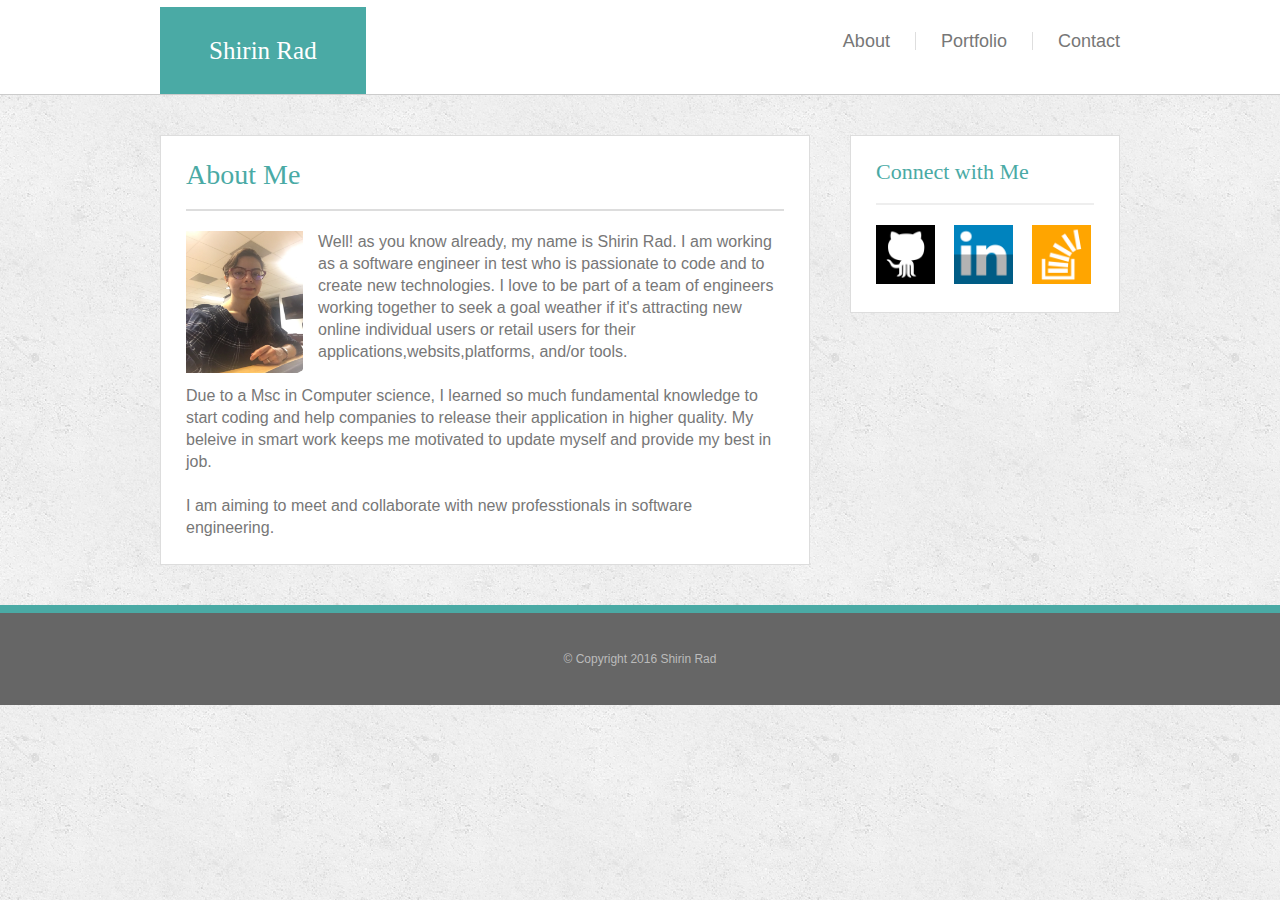
<file: index.html>
<!DOCTYPE html>
<html lang="en">
    <head>
        <meta name="viewport" content="initial-scale=1.0">
        <link rel="stylesheet" type="text/css" href="assets/css/reset.css">
        <link rel="stylesheet" type="text/css" href="assets/css/style.css">

    </head>
    <body>
        <div class="header">
            <div class="container">
                <h1 class="header-title">Shirin Rad</h1>

                <ul class="header-links">
                    <li><a href="#">About</a></li>
                    <li><a href="portfolio.html">Portfolio</a></li>
                    <li><a href="contact.html">Contact</a></li>
                </ul>
            </div>
        </div>

        <div class="content">
            <div class="container">
                <div class="row">
                    <div class="col">
                        <div class="content-body">
                            <h2>About Me</h2>

                            <hr>

                              <img class="profile_img" src="assets/image/profile_picture.jpg" alt="Shirin Rad's profile picture">
                              <div class="main_content">
                                <p>Well! as you know already, my name is <em>Shirin Rad</em>. I am working as a
                                  <strong>software engineer in test</strong> who is passionate to code and to create new
                                  technologies. I love to be part of a team of engineers working together to seek a goal
                                  weather if it's attracting new online individual users or retail users for their
                                  applications,websits,platforms, and/or tools.</p><br>

                                <p>Due to a Msc in Computer science, I learned so much fundamental knowledge to start
                                    coding and help companies to release their application in higher quality. My beleive
                                  in smart work keeps me motivated to update myself and provide my best in job.</p><br>

                                <p>I am aiming to meet and collaborate with new professtionals in software engineering.</p>
                              </div>

                        </div>
                    </div>

                    <div class="col">
                        <div class="content-sidebar">
                            <h3>
                                Connect with Me
                            </h3>

                            <hr>

                            <ul class="social-links">
                                <li><a href="https://github.com/shirinR"><img src="assets/image/if_github_401441.png"></a></li>
                                <li><a href="https://www.linkedin.com/in/shirin-rad-86a45a36"><img src="assets/image/if_linkedin_395524.png"></a></li>
                                <li><a href="https://stackexchange.com/users/4476898/shr?tab=accounts"><img src="assets/image/if_stackoverflow_273179.png"></a></li>
                            </ul>
                        </div>
                    </div>
                </div>
            </div>
        </div>

        <div class="footer">
            <div class="container">
                <p class="copyright">&copy; Copyright 2016 Shirin Rad</p>
            </div>
        </div>
    </body>
</html>
</file>
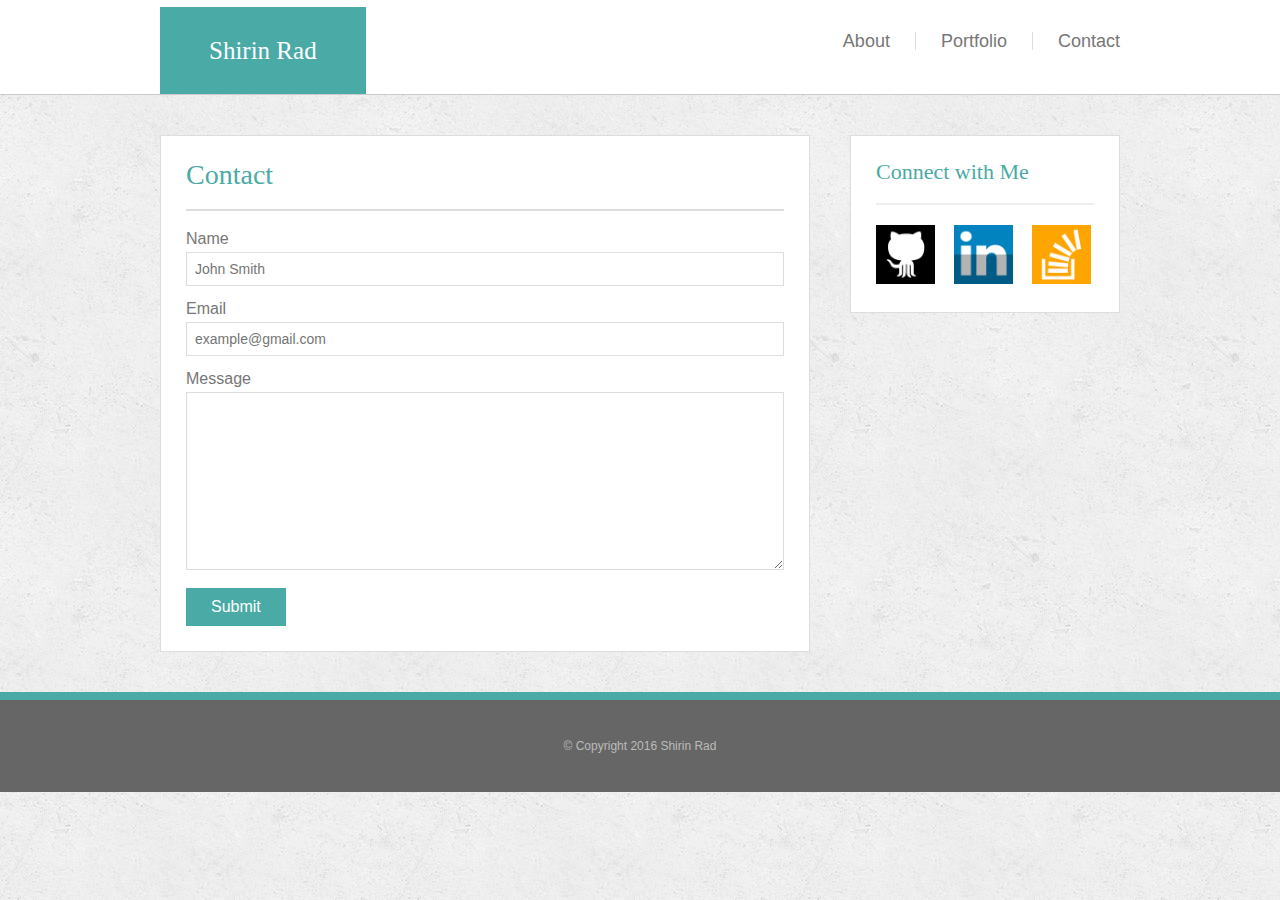
<file: contact.html>
<!DOCTYPE html>
<html lang="en">
    <head>
        <meta name="viewport" content="initial-scale=1.0">
        <link rel="stylesheet" type="text/css" href="assets/css/reset.css">
        <link rel="stylesheet" type="text/css" href="assets/css/style.css">

    </head>
    <body>
        <div class="header">
            <div class="container">
                <h1 class="header-title">Shirin Rad</h1>

                <ul class="header-links">
                    <li><a href="index.html">About</a></li>
                    <li><a href="portfolio.html">Portfolio</a></li>
                    <li><a href="#">Contact</a></li>
                </ul>
            </div>
        </div>

        <div class="content">
            <div class="container">
                <div class="row">
                    <div class="col">
                        <div class="content-body">
                            <h2>Contact</h2>

                            <hr>

                            <form>
                                <div class="form-group">
                                    <label class="form-label">Name</label>
                                    <input type="text" placeholder="John Smith" class="form-field">
                                </div>

                                <div class="form-group">
                                    <label class="form-label">Email</label>
                                    <input type="email" placeholder="example@gmail.com" class="form-field">
                                </div>

                                <div class="form-group">
                                    <label class="form-label">Message</label>
                                    <textarea rows="10" class="form-field"></textarea>
                                </div>

                                <input type="submit" value="Submit" class="form-submit">
                            </form>

                        </div>
                    </div>

                    <div class="col">
                        <div class="content-sidebar">
                            <h3>
                                Connect with Me
                            </h3>

                            <hr>

                            <ul class="social-links">
                                <li><a href="https://github.com/shirinR"><img src="assets/image/if_github_401441.png"></a></li>
                                <li><a href="https://www.linkedin.com/in/shirin-rad-86a45a36"><img src="assets/image/if_linkedin_395524.png"></a></li>
                                <li><a href="https://stackexchange.com/users/4476898/shr?tab=accounts"><img src="assets/image/if_stackoverflow_273179.png"></a></li>
                            </ul>
                        </div>
                    </div>
                </div>
            </div>
        </div>

        <div class="footer">
            <div class="container">
                <p class="copyright">&copy; Copyright 2016 Shirin Rad</p>
            </div>
        </div>
    </body>
</html>
</file>
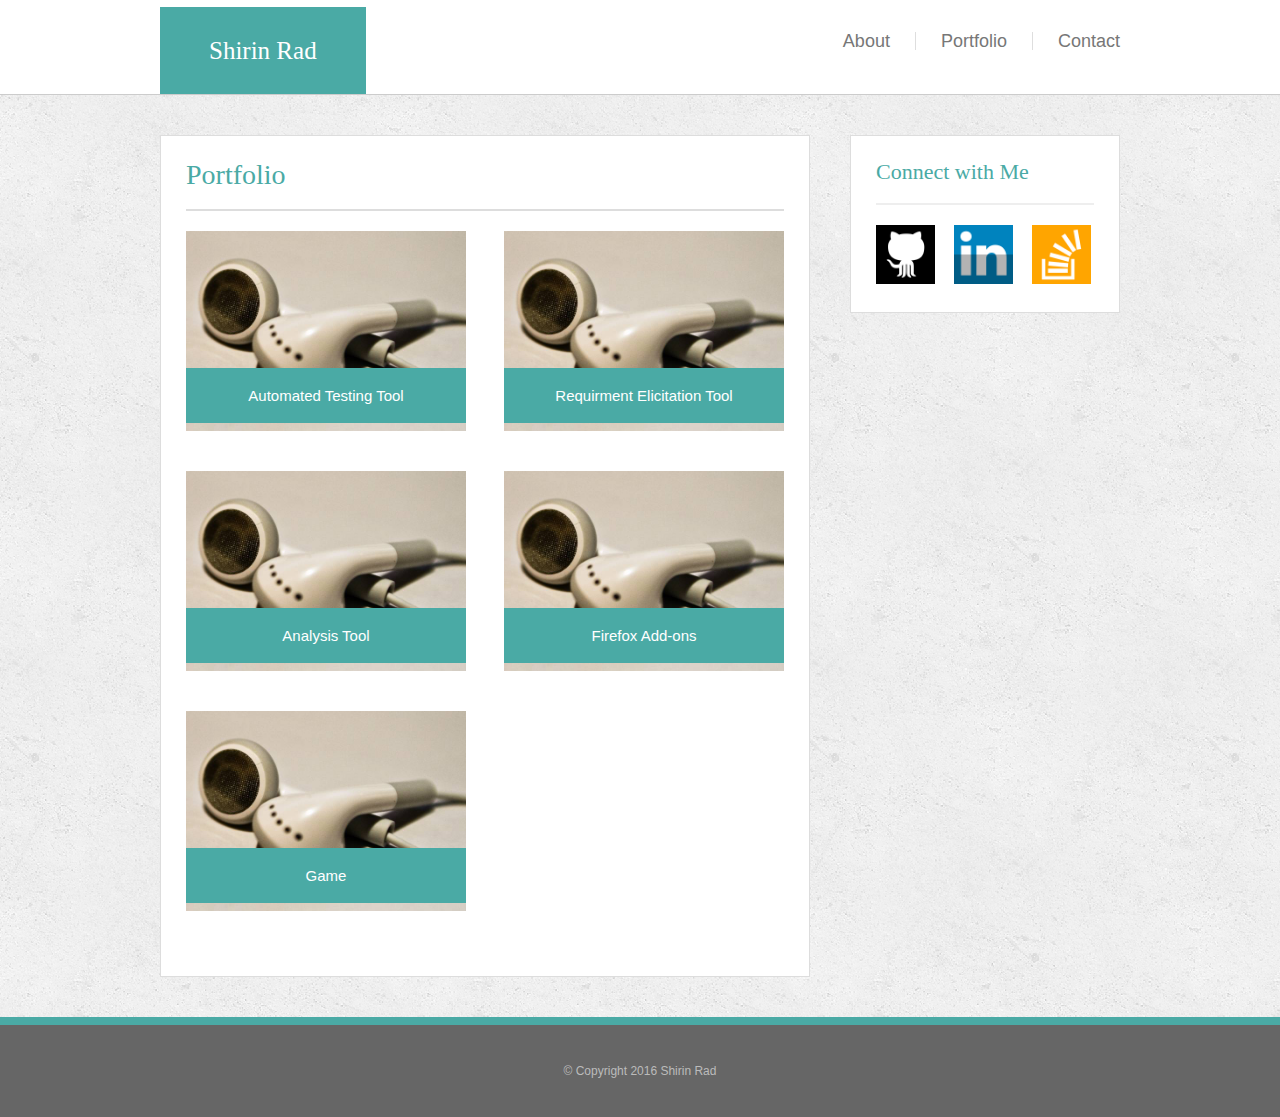
<file: portfolio.html>
<!DOCTYPE html>
<html lang="en">
    <head>
        <meta name="viewport" content="initial-scale=1.0">
        <link rel="stylesheet" type="text/css" href="assets/css/reset.css">
        <link rel="stylesheet" type="text/css" href="assets/css/style.css">

    </head>
    <body>
        <div class="header">
            <div class="container">
                <h1 class="header-title">Shirin Rad</h1>

                <ul class="header-links">
                    <li><a href="index.html">About</a></li>
                    <li><a href="#">Portfolio</a></li>
                    <li><a href="contact.html">Contact</a></li>
                </ul>
            </div>
        </div>

        <div class="content">
            <div class="container">
                <div class="row">
                    <div class="col">
                        <div class="content-body">
                            <h2>Portfolio</h2>

                            <hr>

                            <div class="content_img">
                                <div class="box box_1">
                                  <img class="activity_image" src="assets/image/technics-image.jpg">
                                  <div class="activity_title">Automated Testing Tool</div>
                                </div>

                                <div class="box box_2">
                                  <img class="activity_image" src="assets/image/technics-image.jpg">
                                  <div class="activity_title">Requirment Elicitation Tool</div>
                                </div>

                                <div class="box box_3">
                                  <img class="activity_image" src="assets/image/technics-image.jpg">
                                  <div class="activity_title">Analysis Tool</div>
                                </div>

                                <div class="box box_4">
                                  <img class="activity_image" src="assets/image/technics-image.jpg">
                                  <div class="activity_title">Firefox Add-ons</div>
                                </div>

                                <div class="box box_5">
                                  <img class="activity_image" src="assets/image/technics-image.jpg">
                                  <div class="activity_title">Game</div>
                                </div>
                            </div>

                        </div>
                    </div>

                    <div class="col">
                        <div class="content-sidebar">
                            <h3>
                                Connect with Me
                            </h3>

                            <hr>

                            <ul class="social-links">
                                <li><a href="https://github.com/shirinR"><img src="assets/image/if_github_401441.png"></a></li>
                                <li><a href="https://www.linkedin.com/in/shirin-rad-86a45a36"><img src="assets/image/if_linkedin_395524.png"></a></li>
                                <li id="stackoverflow"><a href="https://stackexchange.com/users/4476898/shr?tab=accounts"><img src="assets/image/if_stackoverflow_273179.png"></a></li>
                            </ul>
                        </div>
                    </div>
                </div>
            </div>
        </div>

        <div class="footer">
            <div class="container">
                <p class="copyright">&copy; Copyright 2016 Shirin Rad</p>
            </div>
        </div>
    </body>
</html>
</file>
<file: assets/css/style.css>
body {
    color: #777;
    padding: 0;
    margin: 0;
    font-family: 'Arial', 'Helvetica Neue', Helvetica, sans-serif;
    background-image: url("../image/concrete_seamless.png");
}
* {
    box-sizing: border-box;
}
h1,
h2,
h3,
h4,
h5,
h6 {
    color: #4aaaa5;
    font-family: 'Georgia', Times, Times New Roman, serif;
}
.header {
    background-color: #fff;
    border-bottom: 1px solid #ccc;
}
.header-title {
    background-color: #4aaaa5;
    color: #fff;
    margin-top: 7px;
    padding: 31px 49px;
    float: left;
    font-size: 25px;
}
.header-links {
    float: right;
    list-style: none;
    padding: 0;
    margin: 0;
    padding: 32px 0
}
.header-links li {
    float: left;
    padding: 0 25px;
    border-left: 1px solid #dedede;
}
.header-links li:first-child {
    border-left: 0;
}
.header-links li:last-child {
    padding-right: 0;
}
.header-links li a {
    color: #777;
    font-size: 18px;
    text-decoration: none;
}
.container {
    width: 960px;
    margin: 0 auto;
}
.container::after {
    content: "";
    display: table;
    clear: both;
}
.row {
    margin-left: -20px;
    margin-right: -20px;
}
.col {
    float: left;
    padding-left: 20px;
    padding-right: 20px;
}
.content {
    margin-top: 40px;
    margin-bottom: 40px;
}
.content-body {
    width: 650px;
    background-color: #fff;
    padding: 25px;
    border: 1px solid #ddd;
}
.content-body h2 {
    margin-top: 0;
    margin-bottom: 0;
    font-size: 28px;
}
.content-body hr {
    background-color: #ddd;
    height: 2px;
    border: 0;
    margin-top: 20px;
    margin-bottom: 20px;
}
.content-body .form-group {
    margin-bottom: 15px;
}
.content-body .form-label {
    font-size: 16px;
    margin-bottom: 5px;
    display: block;
}
.content-body .form-field {
    width: 100%;
    padding: 8px 8px;
    font-size: 14px;
    border: 1px solid #ddd;
}
.content-body .form-submit {
    background-color: #4aaaa5;
    border: 0;
    color: #fff;
    padding: 10px 25px;
    font-size: 16px;
}
.content-sidebar {
    width: 270px;
    background-color: #fff;
    border: 1px solid #ddd;
    padding: 25px;
}
.content-sidebar h3 {
    font-size: 22px;
    margin: 0;
}
.content-sidebar hr {
    background-color: #eee;
    height: 2px;
    border: 0;
    margin-top: 20px;
    margin-bottom: 20px;
}
.content-sidebar .social-links {
    list-style: none;
    padding: 0;
    margin: 0;
}
.content-sidebar .social-links::after {
    content: "";
    display: table;
    clear: both;
}
.content-sidebar .social-links {
    display: flex;
}
#stackoverflow {
    margin-right: -15px;
}
.content-sidebar .social-links img{
    vertical-align: baseline;
    width: 59px;
    height: 59px;
    margin-right: 19px;
}
.profile_img{
    width: 117px;
    height: 142px;
    float:left;
    margin-right: 15px;
    margin-bottom: 12px;
    z-index: 1;
  }
.main_content{
    font-size: 16px;
    line-height: 22px;
    /*overflow: hidden;*/
}
.content_img{
    display: inline;
}
.activity_image{
    width: 280px;
    height: 200px;
    position: relative;
}
.content_img::after{
    content: "";
    display: table;
    clear: both;
}
.box{
    float: left;
    position: relative;
    width: 280px;
    height: 200px;
    margin-bottom: 40px;
    margin-right: 5px;
}
.box_2, .box_4{
    margin-right: 0;
    margin-left: 33px;
}
.activity_title{
    position: absolute;
    background-color: #4aaaa5;
    color: #fff;
    bottom: 8px;
    width: 100%;
    text-align: center;
    font-size: 15px;
    padding: 20px 5px;
}
.activity_title:hover{
  font-size: 20px;
}
.footer {
    border-top: 8px solid #4aaaa5;
    text-align: center;
    background-color: #666;
    padding: 40px 0;
}
.footer .copyright {
    margin: 0;
    font-size: 12px;
    color: #bbb;
}
@media screen and (max-width: 980px) {
  /*.body{
    width: 980px;
  }*/
  .container {
      width: 980px;
      margin-left: 40px;
  }
  .content-body {
      width: 500px;
      background-color: #fff;
      padding: 25px;
      border: 1px solid #ddd;
  }
  .profile_img{
      width: 450px;
      height: 400px;
      float:left;
      margin-right: 15px;
      margin-bottom: 12px;
      z-index: 1;
    }
    .footer {
      text-align: center;
      width: 980px;
    }
    .footer .copyright {
      margin-left: -50px;
    }
    .box_2, .box_4{
      margin-left: 0;
    }
    .header-links {
      float: left;
      list-style: none;
      padding: 32px;
    }
    .header-links li:first-child {
      border-left: 0;
      margin-left:160px;
    }
    .box{
        float: left;
        position: relative;
        width: 446px;
        height: 200px;
        margin-bottom: 40px;
        margin-right: 5px;
    }
    .activity_image{
        width: 446px;
        height: 200px;
        position: relative;
    }
  }
@media screen and (max-width: 768px) {
  .container {
      width: 768px;
      margin: 0 auto;
  }
  .header .container h1{
    float:left;
    text-align: center;
    margin-top:0;
    margin-left: 20px;
  }
  .content-body {
      width: 622px;
      background-color: #fff;
      padding: 25px;
      border: 1px solid #ddd;
      margin-left: 70px;
  }
  .profile_img{
      width: 300px;
      height: 280px;
      float:left;
      margin-right: 15px;
      margin-bottom: 12px;
      z-index: 1;
    }
  .content-sidebar{
    margin-top: 25px;
    width: 622px;
    margin-left: 70px;
  }
  .content-sidebar .social-links img{
    margin-right: 12px;
  }
  .box{
      float: left;
      position: relative;
      width: 280px;
      height: 200px;
      margin-bottom: 20px;
      margin-right: 5px;
  }
  .box_2, .box_4{
      margin-right: 0;
      margin-left: 4px;
  }
  .activity_image{
      width: 280px;
      height: 200px;
      position: relative;
  }
  .footer {
    text-align: center;
    width: 768px;
  }
  .footer .copyright {
    margin-left: -60px;
  }
}
@media screen and (max-width: 640px) {
  .container{
    width: 640px;
  }
  .header .container{
    height: 148px;
    width: 640px;
  }
  .header .container h1{
    width:640px;
    float:left;
    text-align: center;
    margin-top:0;
    margin-left: -1px;
  }
  .header-links {
    float: left;
    padding: 20px;
  }
  .header-links li {
    border-left:0;
    margin-top: 5px;
    margin-left: 40px;
  }
  .header-links li:first-child {
    border-left: 0;
    margin-left: 100px;
  }
  .header-links li:last-child {
    padding-right: 0;
    margin-right: 0;
  }
  .content-body {
    width: 539px;
    background-color: #fff;
    padding: 25px;
    border: 1px solid #ddd;
    margin-left: 50px;
  }
  .profile_img{
      width: 489px;
      height: 420px;
      float:left;
      margin-right: 15px;
      margin-bottom: 12px;
      z-index: 1;
    }
    .content-sidebar{
      margin-top: 25px;
      width: 539px;
      margin-left: 50px;
    }
    .content-sidebar .social-links img{
      margin-right: 12px;
    }
    .content_img{
        display: block;
    }
    .box{
        float: left;
        position: relative;
        width: 489px;
        height: 200px;
        margin-bottom: 40px;
        margin-right: 5px;
    }
    .activity_image{
        width: 489px;
        height: 200px;
        position: relative;
    }
    .footer {
      text-align: center;
      width: 640px;
    }
    .footer .copyright {
      margin-left: -40px;
    }
}
</file>
